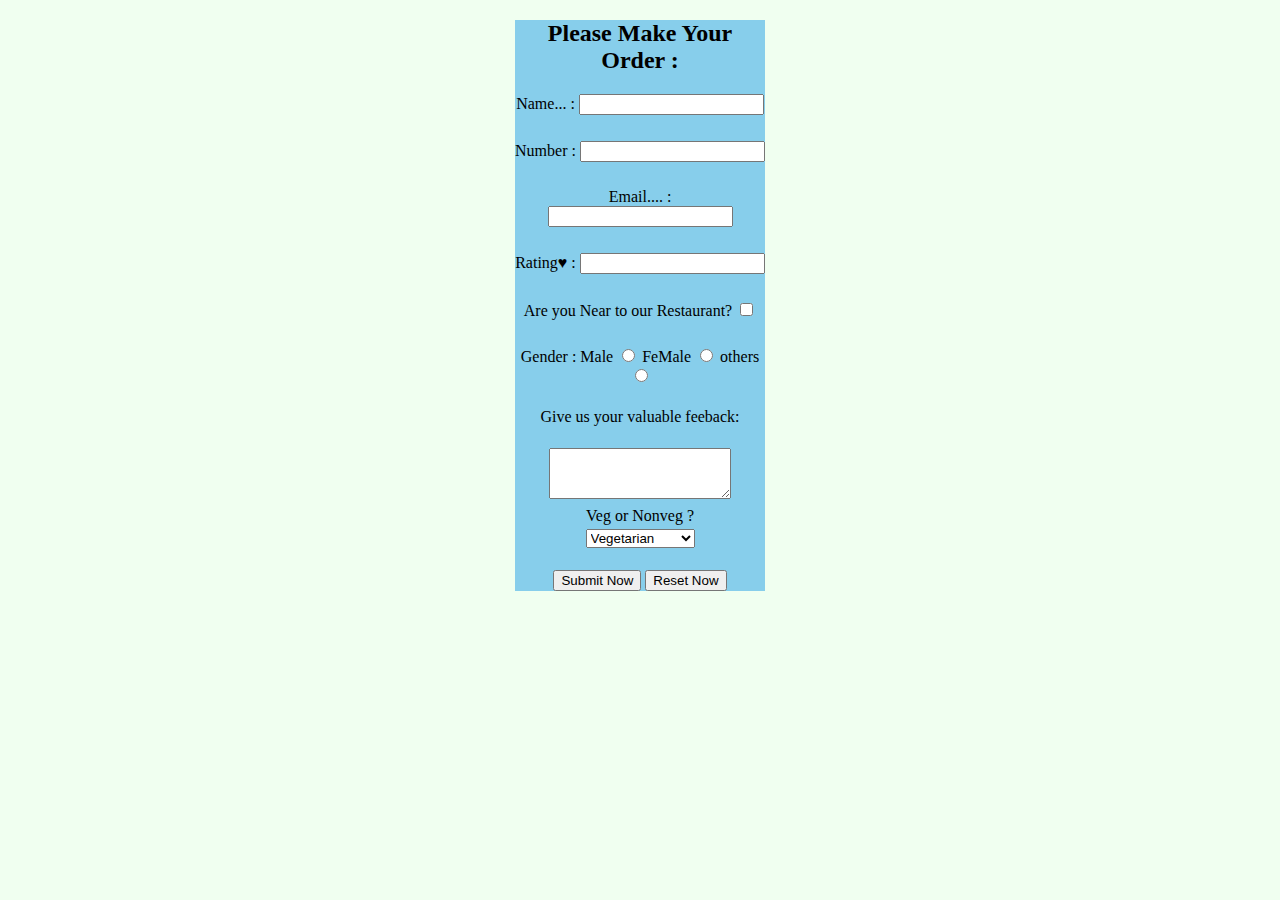
<file: food_form.html>
<!DOCTYPE html>
<html lang="en">

<head>
    <meta charset="UTF-8">
    <meta http-equiv="X-UA-Compatible" content="IE=edge">
    <meta name="viewport" content="width=device-width, initial-scale=1.0">
    <title>Forms</title>
    <style>
      body{
        background-color: honeydew;
        text-align: center;
      }
      div{
        margin:4px auto;
        width:250px;
      }
    </style>
</head>

<body>
    <div style="background-color:skyblue"><h2>Please Make Your Order :</h2>
    <form action="backend.php">
       
        <!-- <label for="name">Name</label> -->
        
        <div>
           
            Name... : <input type="text" name="MyName" id="name">
        </div><br>
       
        <!-- <label for="role">Phone No.</label> -->
        <div>
            Number : <input type="text" name="MyRole" id="role">
        </div><br>
        <!--Name is a attribute here which only used for storing the content of text type in MyRole-->
        <!-- <label for="email">Email:</label> -->
        <div>
            Email.... : <input type="email" name="MyEmail" id="email">
        </div><br>
        <!-- <div>
            Date: <input type="date" name="MyDate">
        </div><br> -->
        <!-- <label for="bonus">Rating</label> -->
        <div>
            Rating&#9829; : <input type="number" name="Mybonus" id="bonus">
        </div><br>
        <div>
            <label for="eligibility">Are you Near to our Restaurant?</label>
            <input type="checkbox" name="Myeligibilty" id="eligibility">
            <!--by using checked the given box in form already checked-->
        </div><br>
        <!-- <label for="gender">Gender:</label> -->
        <div>
           Gender : Male <input type="radio" name="MyGender" id="gender"> FeMale <input type="radio" name="MyGender"
                id="gender"> others <input type="radio" name="MyGender" id="gender">
        </div><br>
        <!--in this radio type only one will select out of there 3 option M F O-->
        <label for="introduction">Give us your valuable feeback:</label>
        <div>
            <br> <textarea name="my text" cols="20" rows="3" id="introduction"></textarea>
        </div>
        <label for="car">Veg or Nonveg ?</label>
        <div>
            <!--If i use selected option then by default given item already selected-->
            <select name="mycar" id="car">
                <option value="ind" selected>Vegetarian</option>
                <option value="swf" >Nonvegetarian</option>
                </option>
            </select>
        </div>
        <br>
        <input type="submit" value="Submit Now">
        <input type="reset" value="Reset Now">
        </div><br>
    </form>
    </div>
</body>

</html>
</file>
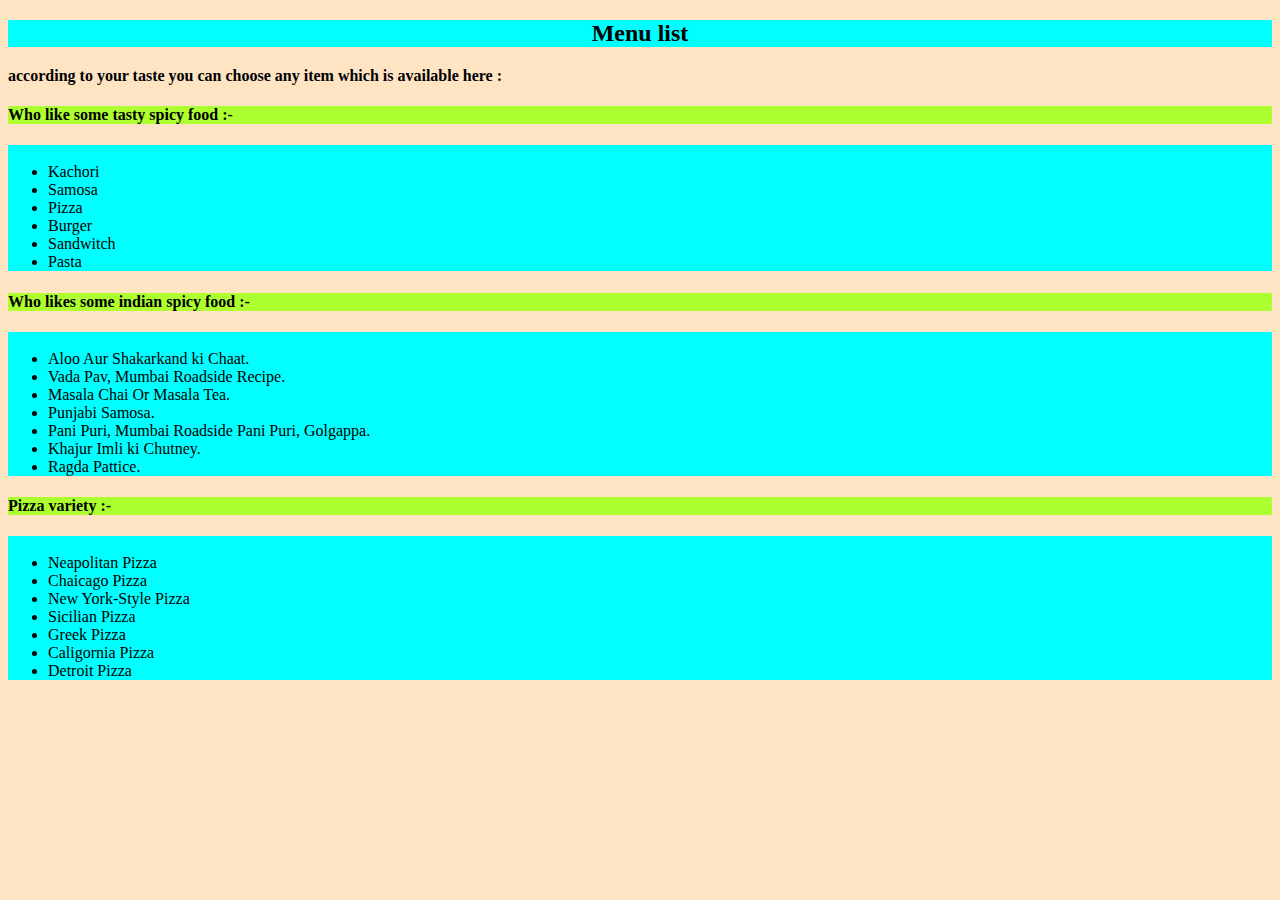
<file: menu_list.html>
<!DOCTYPE html>
<html lang="en">
<head>
  <meta charset="UTF-8">
  <meta http-equiv="X-UA-Compatible" content="IE=edge">
  <meta name="viewport" content="width=device-width, initial-scale=1.0">
  <title>Menu list</title>
  <style>
    *{
      box-sizing: border-box;
    }
    h2{
      background-color: aqua;
      text-align:center;
    }
    ul{
      background-color: aqua;
    }
    body{
      background-color: bisque;
    }
  </style>
</head>
<body>
  <footer>
    <h2>Menu list</h2>
  </footer>
  <strong>according to your taste you can choose any item which is available here :</strong>
  <div>
  <h4 style="background-color:greenyellow">Who like some tasty spicy food :- </h4>
  <ul><br>
    <li>Kachori</li>
    <li>Samosa</li>
    <li>Pizza</li>
    <li>Burger</li>
    <li>Sandwitch</li>
    <li>Pasta</li>
  </ul></div>

  <h4 style="background-color:greenyellow">Who likes some indian spicy food :- </h4>
  <ul><br>
    <li>Aloo Aur Shakarkand ki Chaat.</li>
    <li>Vada Pav, Mumbai Roadside Recipe.</li>
    <li>Masala Chai Or Masala Tea.</li>
    <li>Punjabi Samosa.</li>
    <li>Pani Puri, Mumbai Roadside Pani Puri, Golgappa.</li>
    <li>Khajur Imli ki Chutney.</li>
    <li>Ragda Pattice.</li>
  </ul></div>

  <h4 style="background-color:greenyellow">Pizza variety :- </h4>
  <ul><br>
    <li>Neapolitan Pizza</li>
    <li>Chaicago Pizza</li>
    <li>New York-Style Pizza</li>
    <li>Sicilian Pizza</li>
    <li>Greek Pizza</li>
    <li>Caligornia Pizza</li>
    <li>Detroit Pizza</li>
  </ul></div>

</body>
</html>
</file>
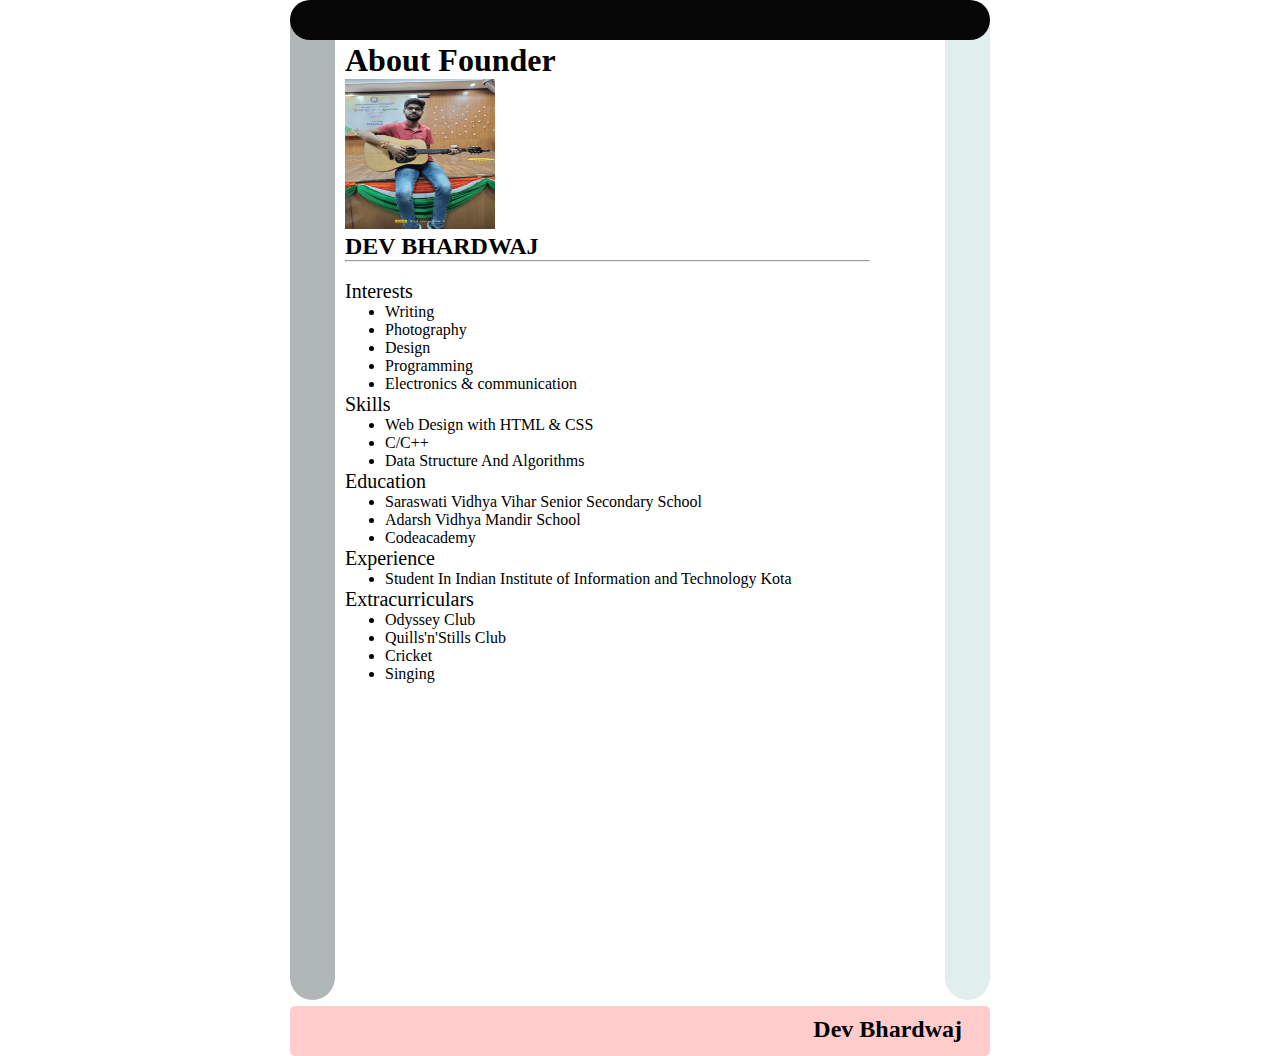
<file: resumee.html>
<!DOCTYPE html>
<html lang="en">
<head>
  <meta charset="UTF-8">
  <meta http-equiv="X-UA-Compatible" content="IE=edge">
  <meta name="viewport" content="width=device-width, initial-scale=1.0">
  <title>Founder information</title>
  <link rel="stylesheet" href="resumee.css">
</head>
<body>
  
  <div id="header"></div>
  <div class="left"></div>
<div class="stuff">
  <br><br>
  <h1>About Founder</h1>
  <span><img src="WhatsApp Image 2022-08-15 at 1.37.31 PM.jpeg" alt="" srcset="" height="150px" width="150px"></span>
  <h2>DEV BHARDWAJ</h2>
  <hr />
  <br>
  <p class="head">Interests</p>
  <ul>
    <li>Writing</li>
    <li>Photography</li>
    <li>Design</li>
    <li>Programming</li>
    <li>Electronics & communication</li>
  </ul>
  <p class="head">Skills</p>
  <ul>
    <li>Web Design with HTML & CSS</li>
    <li>C/C++</li>
    <li>Data Structure And Algorithms</li>
  </ul>
  <p class="head">Education</p>
  <ul>
    <a href="http://www.wiltonhighschool.org/pages/Wilton_High_School">
      <li>Saraswati Vidhya Vihar Senior Secondary School</li>
    </a>
    <!--Link-->
    <a href="https://www.silvermineart.org/">
      <li>Adarsh Vidhya Mandir School</li>
    </a>
    <li>Codeacademy</li>
  </ul>
  <p class="head">Experience</p>
  <ul>
    <li>Student In Indian Institute of Information and Technology Kota</li>
    
  </ul>
  <p class="head">Extracurriculars</p>
  <ul>
    <li>Odyssey Club</li>
    <li>Quills'n'Stills Club</li>
    <li>Cricket</li>
    <li>Singing</li>
  </ul>
</div>
<div class="right"></div>
<div id="footer">
  <h2 id="name">Dev Bhardwaj</h2></div>
  </body>
  </html>
</file>
<file: resumee.css>
* {
  max-width: 700px;
  margin: auto;
}


/*body {
    min-width: 500px;
}*/

div {
  border-radius: 5px;
}

#header {
  height: 40px;
  width: 100%;
  background-color: #070606;
  position: fixed;
  z-index: 1;
  border-radius: 140px;
}

#title {
  margin-left: 3%;
}

#footer {
  height: 50px;
  width: 100%;
  background-color: #ffcccc;
  clear: both;
  position: relative;
}

.left {
  height: 1000px;
  width: 45px;
  background-color: #b0b7b7;
  float: left;
  position: fixed;
  border-radius:140px;
}

.right {
  height: 1000px;
  width: 45px;
  background-color: #e0eeee;
  float: right;
  position: inherit;
  border-radius:140px;
}

.stuff {
  display: inline-block;
  margin-top: 6px;
  margin-left: 55px;
  width: 75%;
  height: 1000px;
}

p,
li {
  font-family: 'Cormorant Garamond';
}

.head {
  font-size: 20px;
}

#name {
  font-family: Sacramento;
  float: right;
  margin-top: 10px;
  margin-right: 4%;
}

a {
  color: black;
  text-decoration: none;
}

@media only screen and (max-width: 430px) {
  .left,
  .right {
    display: none;
  }
  .stuff {
    width: 100%;
    margin-left: 10px;
  }
}
img{
  position:relative
}
</file>
